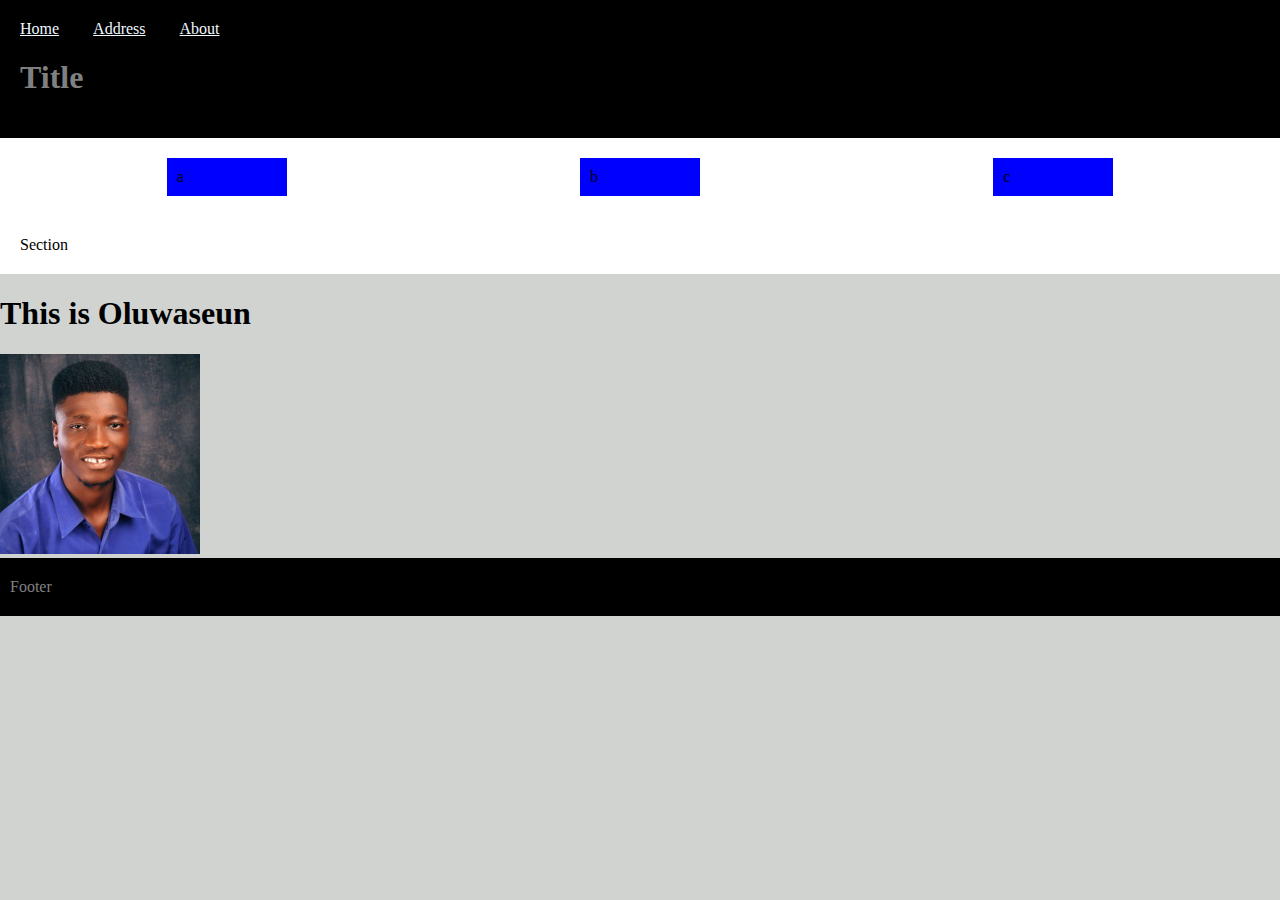
<file: index.html>
<!DOCTYPE html>
<html lang="en">
<head>
    <meta charset="UTF-8">
    <meta name="viewport" content="width=device-width, initial-scale=1.0">
    <title>Web3</title>
    <link rel="stylesheet" href="style.css">
</head>
<body>
   <header>
    <nav>
        <ul>
            <li><a href="https://x.com/web3preacher_">Home</a></li>
            <li><a href="location.html">Address</a></li>
            <li><a href="about.html">About</a></li>
        </ul>
    </nav>
    <h1>Title</h1>
   </header>
   <section>
    <div>a</div>
    <div>b</div>
    <div>c</div>
   </section>
   <section>Section</section> 

    <h1>This is Oluwaseun</h1>
    <img src="nQEU7t0-_400x400.jpg" width="200" height="200" alt="Oluwaseun"/>
   </div>
   <footer>Footer</footer>

   
   

    <!-- <ul>
        <li>A</li>
        <li>B
            <ul>
                <li>B1</li>
                <li>B2</li>
                    <ul>
                        <li>B2a</li>
                            <ul>
                                <li>B2aa</li>
                                <li>B2bb</li>
                            </ul>
                        <li>B2B</li>
                        <li>B2c</li>
                    </ul>
                <li>B3</li>
                    <ul>
                        <li>B31a</li>
                        <li>B31b</li>
                    </ul>
            </ul>
        </li>
        <li>C</li>
    </ul> -->

</body>
</html>
</file>
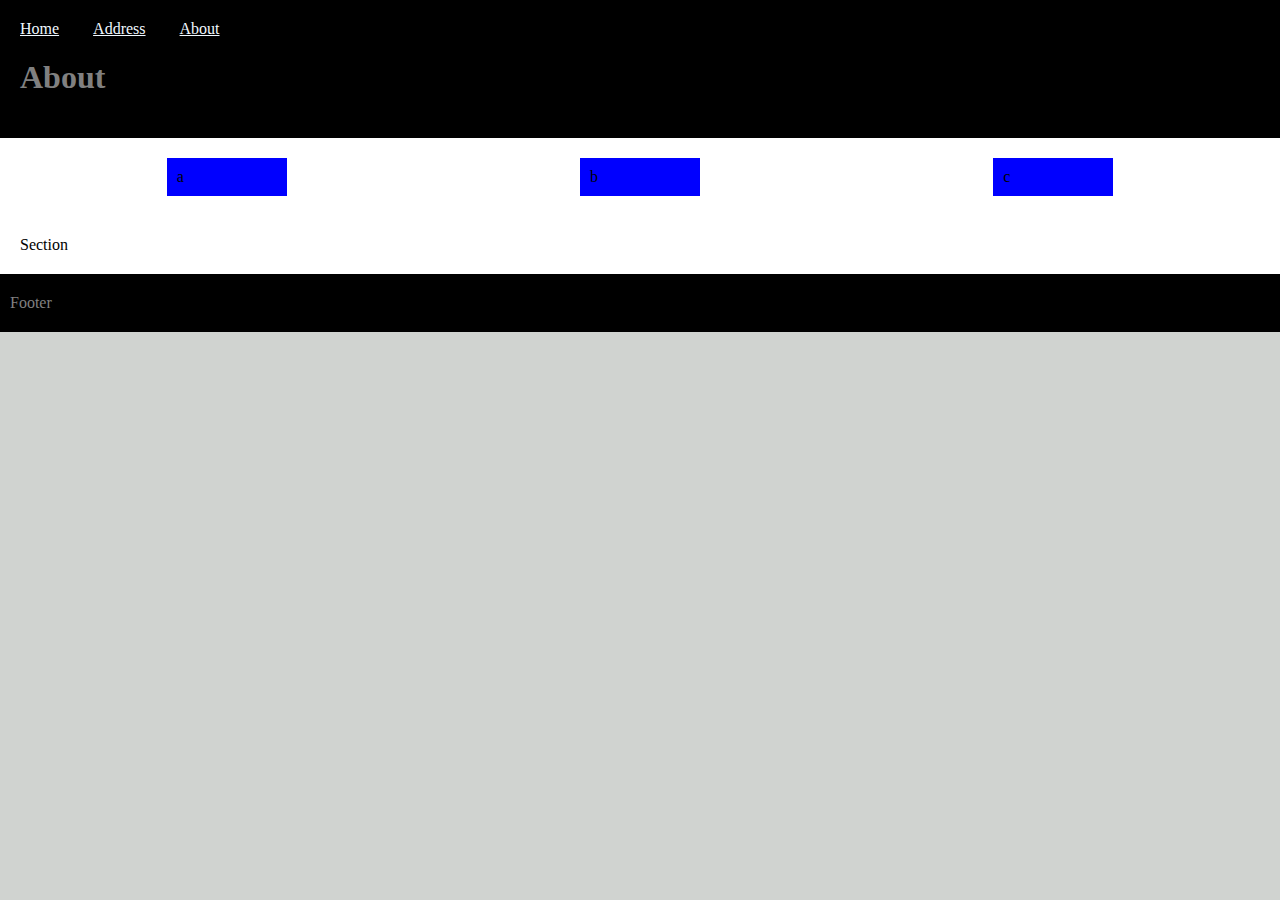
<file: about.html>
<!DOCTYPE html>
<html lang="en">
<head>
    <meta charset="UTF-8">
    <meta name="viewport" content="width=device-width, initial-scale=1.0">
    <title>Web3</title>
    <link rel="stylesheet" href="style.css">
</head>
<body>
   <header>
    <nav>
        <ul>
            <li><a href="index.html">Home</a></li>
            <li><a href="location.html">Address</a></li>
            <li><a href="about.html">About</a></li>
        </ul>
    </nav>
    <h1>About</h1>
   </header>
   <section>
    <div>a</div>
    <div>b</div>
    <div>c</div>
   </section>
   <section>Section</section>
   <footer>Footer</footer>

</body>
</html>
</file>
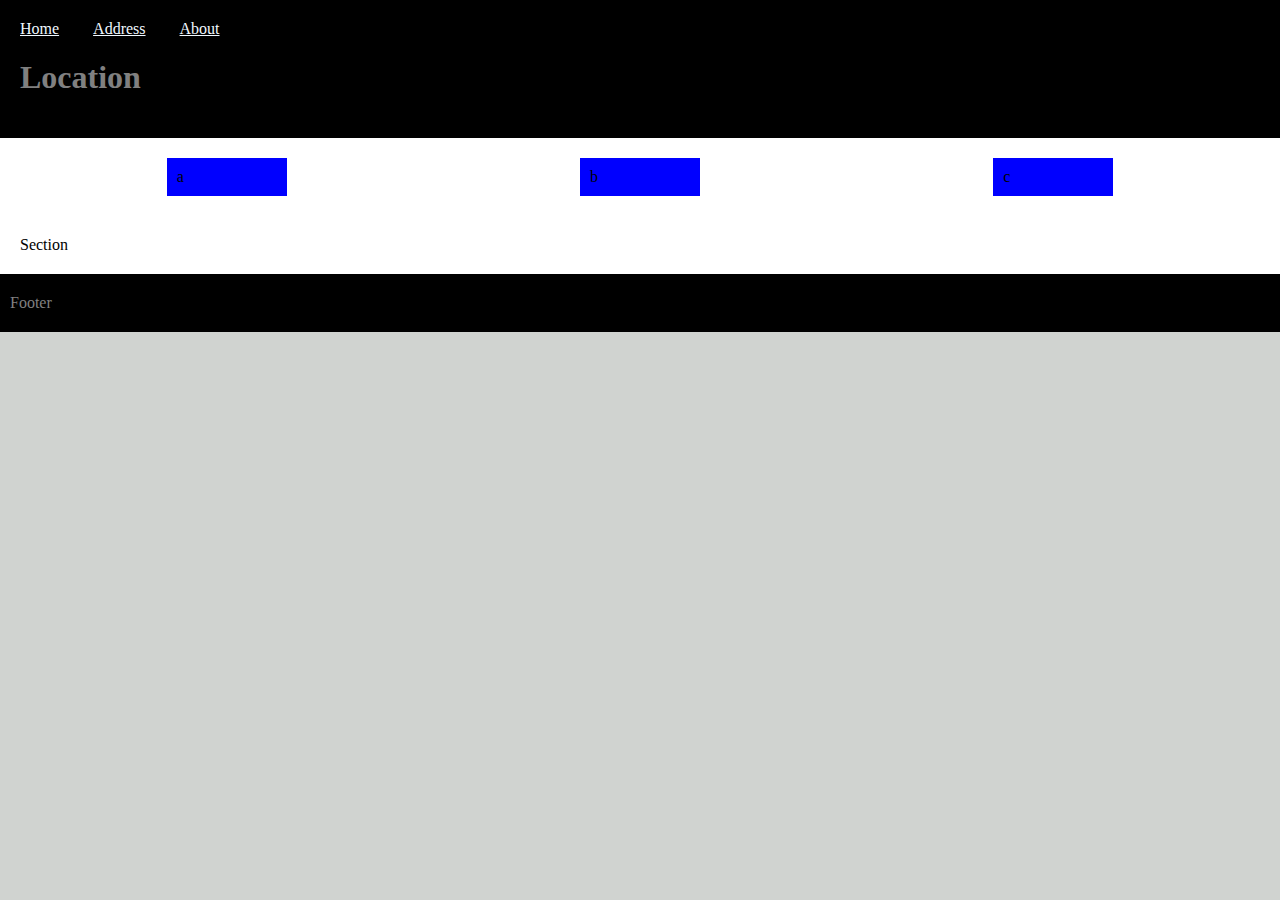
<file: location.html>
<!DOCTYPE html>
<html lang="en">
<head>
    <meta charset="UTF-8">
    <meta name="viewport" content="width=device-width, initial-scale=1.0">
    <title>Web3</title>
    <link rel="stylesheet" href="style.css">
</head>
<body>
   <header>
    <nav>
        <ul>
            <li><a href="index.html">Home</a></li>
            <li><a href="location.html">Address</a></li>
            <li><a href="about.html">About</a></li>
        </ul>
    </nav>
    <h1>Location</h1>
   </header>
   <section>
    <div>a</div>
    <div>b</div>
    <div>c</div>
   </section>
   <section>Section</section>
   <footer>Footer</footer>

</body>
</html>
</file>
<file: style.css>
body{
    background-color: rgb(208, 211, 208);
    margin: 0;
    padding: 0;
}
header{
    background-color: black;
    color: grey;
    padding: 20px;
        }
section{
    background-color: white;
    padding: 20px;
    display: flex;
    flex-direction: row;
}

div{
    background-color: blue;
    width: 100px;
    margin: auto;
    padding: 10px;
}

nav ul {
    margin: 0;
    padding: 0;
    list-style-type: none;
}

ul li{
    display: inline-block;
    margin-right: 30px;
  
}
ul li a {
    list-style: none;
    color: aliceblue;
}

ul li a:hover{
    color: red;
}

footer{
    background-color: black;
    color: grey;
    padding: 20px 10px;
}
button{
    border-radius: 15px;
    background-color: red;
}
</file>
